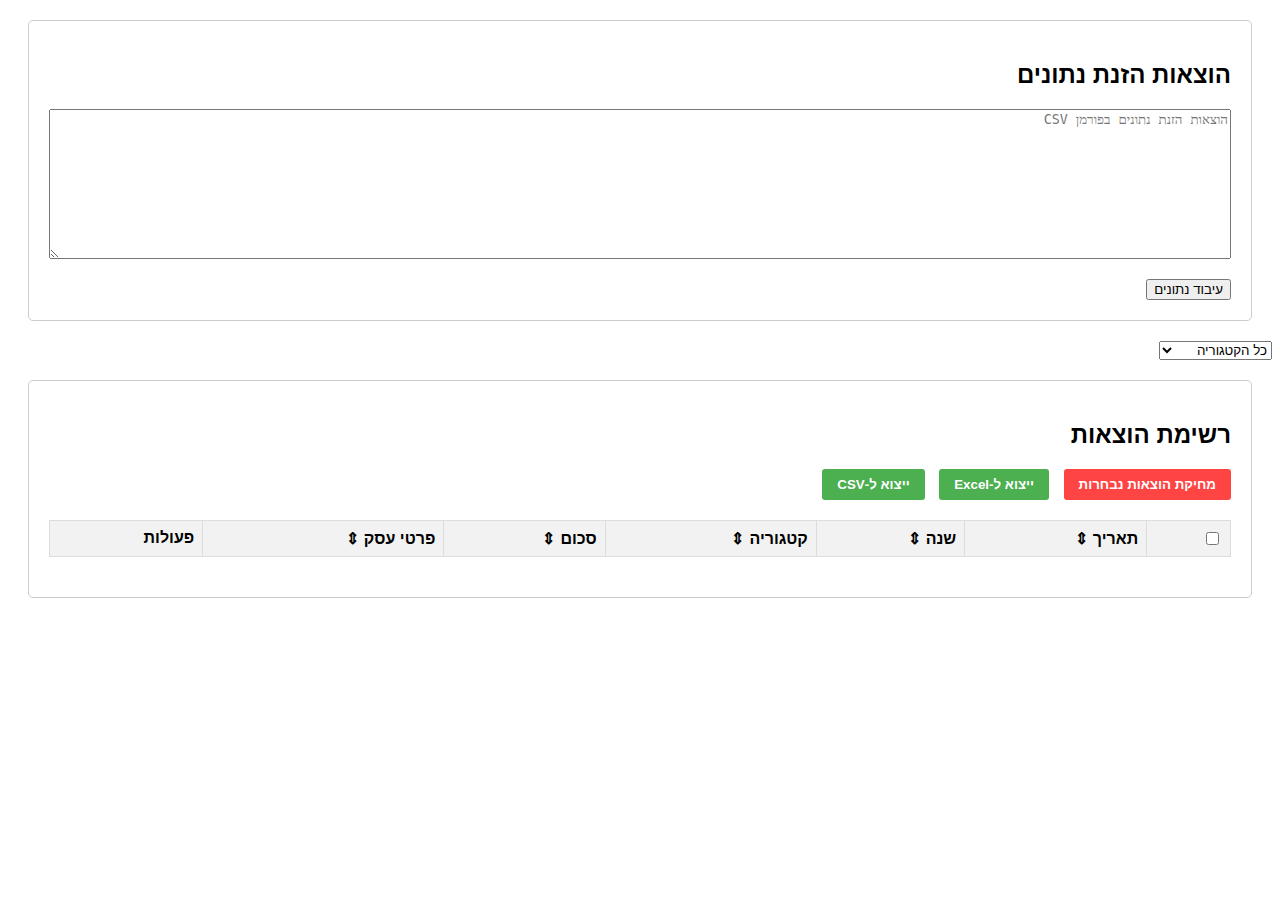
<file: h8RrXjLKE38z1pGzo.html>
<html><head><base href=".">
  <meta charset="UTF-8">
  <title>&#x5d4;&#x5d5;&#x5e6;&#x5d0;&#x5d5;&#x5ea; &#x5e0;&#x5d9;&#x5d4;&#x5d5;&#x5dc; &#x5ea;&#x5e7;&#x5e6;&#x5d9;&#x5d1; &quot;&#x5d3;&#x5e3;&quot;</title>
  <style>
    body { direction: rtl; font-family: Arial, sans-serif; }
    
    .input-section, .table-section {
      margin: 20px;
      padding: 20px;
      border: 1px solid #ccc;
      border-radius: 5px;
    }

    .expense-input {
      width: 100%;
      min-height: 150px;
      margin-bottom: 20px;
    }

    table {
      width: 100%;
      border-collapse: collapse;
      margin-top: 20px;
    }

    th, td {
      border: 1px solid #ddd;
      padding: 8px;
      text-align: right;
    }

    th { background-color: #f2f2f2; }

    .category-selector {
      margin: 10px 0;
    }

    .totals {
      margin-top: 20px;
      font-weight: bold;
    }

    .delete-row {
      background-color: #ff4444;
      color: white;
      border: none;
      padding: 5px 10px;
      cursor: pointer;
      border-radius: 3px;
    }

    .delete-row:hover {
      background-color: #cc0000;
    }

    .category-select {
      width: 100%;
      padding: 5px;
    }

    .category-select-wrapper {
      position: relative;
    }

    .category-autocomplete {
      position: absolute;
      top: 100%;
      left: 0;
      right: 0;
      background: white;
      border: 1px solid #ddd;
      border-top: none;
      max-height: 200px;
      overflow-y: auto;
      z-index: 1000;
      display: none;
    }

    .category-autocomplete div {
      padding: 8px;
      cursor: pointer;
    }

    .category-autocomplete div:hover {
      background-color: #f0f0f0;
    }

    .category-input {
      width: 100%;
      padding: 5px;
      box-sizing: border-box;
    }

    .select-checkbox {
      width: 18px;
      height: 18px;
      margin: 0;
    }

    .bulk-actions {
      margin: 10px 0;
    }

    .bulk-delete-btn {
      background-color: #ff4444;
      color: white;
      border: none;
      padding: 8px 15px;
      cursor: pointer;
      border-radius: 3px;
      font-weight: bold;
    }

    .bulk-delete-btn:hover {
      background-color: #cc0000;
    }

    .export-btn {
      background-color: #4CAF50;
      color: white;
      border: none;
      padding: 8px 15px;
      cursor: pointer;
      border-radius: 3px;
      font-weight: bold;
      margin-right: 10px;
    }

    .export-btn:hover {
      background-color: #45a049;
    }

    .selected-row {
      background-color: #fff3f3;
    }

    .sortable-header {
      cursor: pointer;
      user-select: none;
    }

    .sortable-header:hover {
      background-color: #e2e2e2;
    }

    .sort-icon::after {
      margin-right: 5px;
      content: '⇕';
    }

    .sort-asc::after {
      content: '↑';
    }

    .sort-desc::after {
      content: '↓';
    }
    
    .month-section {
      margin: 20px 0;
      padding: 10px;
      border: 1px solid #ddd;
      border-radius: 5px;
    }

    .month-header {
      display: flex;
      justify-content: space-between;
      align-items: center;
      padding: 10px;
      background: #f5f5f5;
      margin: -10px -10px 10px -10px;
      border-radius: 5px 5px 0 0;
    }

    .month-header label {
      display: flex;
      align-items: center;
      margin: 0 10px;
      cursor: pointer;
    }

    .month-total {
      font-weight: bold;  
    }

    .month-export-checkbox {
      margin-right: 10px;
      margin-left: 5px;
    }
  </style>
</head>
<body>
  <div class="input-section">
    <h2>&#x5d4;&#x5d5;&#x5e6;&#x5d0;&#x5d5;&#x5ea; &#x5d4;&#x5d6;&#x5e0;&#x5ea; &#x5e0;&#x5ea;&#x5d5;&#x5e0;&#x5d9;&#x5dd;</h2>
    <textarea id="expenseInput" class="expense-input" placeholder="&#x5d4;&#x5d5;&#x5e6;&#x5d0;&#x5d5;&#x5ea; &#x5d4;&#x5d6;&#x5e0;&#x5ea; &#x5e0;&#x5ea;&#x5d5;&#x5e0;&#x5d9;&#x5dd; &#x5d1;&#x5e4;&#x5d5;&#x5e8;&#x5de;&#x5df; CSV"></textarea>
    <button onclick="processData()">&#x5e2;&#x5d9;&#x5d1;&#x5d5;&#x5d3; &#x5e0;&#x5ea;&#x5d5;&#x5e0;&#x5d9;&#x5dd;</button>
  </div>

  <div class="category-selector">
    <select id="categoryFilter">
      <option value="all">&#x5db;&#x5dc; &#x5d4;&#x5e7;&#x5d8;&#x5d2;&#x5d5;&#x5e8;&#x5d9;&#x5d4;</option>
      <option value="&#x5d3;&#x5dc;&#x5e7;">&#x5d3;&#x5dc;&#x5e7;</option>
      <option value="&#x5d7;&#x5e0;&#x5d9;&#x5d9;&#x5d4;">&#x5d7;&#x5e0;&#x5d9;&#x5d9;&#x5d4;</option>
      <option value="&#x5d1;&#x5d9;&#x5d8;&#x5d5;&#x5d7; &#x5e8;&#x5db;&#x5d1;">&#x5d1;&#x5d9;&#x5d8;&#x5d5;&#x5d7; &#x5e8;&#x5db;&#x5d1;</option>
      <option value="&#x5e8;&#x5d9;&#x5e9;&#x5d5;&#x5d9; &#x5d5;&#x5de;&#x5e1;">&#x5e8;&#x5d9;&#x5e9;&#x5d5;&#x5d9; &#x5d5;&#x5de;&#x5e1;</option>
      <option value="&#x5ea;&#x5d7;&#x5d6;&#x5d5;&#x5e7;&#x5d4; &#x5d5;&#x5ea;&#x5d9;&#x5e7;&#x5d5;&#x5e0;&#x5d9;&#x5dd;">&#x5ea;&#x5d7;&#x5d6;&#x5d5;&#x5e7;&#x5d4; &#x5d5;&#x5ea;&#x5d9;&#x5e7;&#x5d5;&#x5e0;&#x5d9;&#x5dd;</option>
      <option value="&#x5e0;&#x5e1;&#x5d9;&#x5e2;&#x5d5;&#x5ea;">&#x5e0;&#x5e1;&#x5d9;&#x5e2;&#x5d5;&#x5ea;</option>
      <option value="&#x5d3;&#x5dc;&#x5e7; &#x5d5;&#x5e9;&#x5de;&#x5df;">&#x5d3;&#x5dc;&#x5e7; &#x5d5;&#x5e9;&#x5de;&#x5df;</option>
      <option value="&#x5d8;&#x5dc;&#x5e4;&#x5d5;&#x5df; &#x5d5;&#x5d0;&#x5d9;&#x5e0;&#x5d8;&#x5e8;&#x5e0;&#x5d8;">&#x5d8;&#x5dc;&#x5e4;&#x5d5;&#x5df; &#x5d5;&#x5d0;&#x5d9;&#x5e0;&#x5d8;&#x5e8;&#x5e0;&#x5d8;</option>
      <option value="&#x5d1;&#x5d9;&#x5d8;&#x5d5;&#x5d7; &#x5d7;&#x5d9;&#x5d9;&#x5dd;">&#x5d1;&#x5d9;&#x5d8;&#x5d5;&#x5d7; &#x5d7;&#x5d9;&#x5d9;&#x5dd;</option>
      <option value="&#x5d1;&#x5d9;&#x5d8;&#x5d5;&#x5d7; &#x5d1;&#x5e8;&#x5d9;&#x5d0;&#x5d5;&#x5ea;">&#x5d1;&#x5d9;&#x5d8;&#x5d5;&#x5d7; &#x5d1;&#x5e8;&#x5d9;&#x5d0;&#x5d5;&#x5ea;</option>
      <option value="&#x5e7;&#x5e0;&#x5d9;&#x5d5;&#x5ea;">&#x5e7;&#x5e0;&#x5d9;&#x5d5;&#x5ea;</option>
      <option value="&#x5de;&#x5d6;&#x5d5;&#x5df;">&#x5de;&#x5d6;&#x5d5;&#x5df;</option>
      <option value="&#x5d1;&#x5d9;&#x5dc;&#x5d5;&#x5d9;&#x5d9;&#x5dd;">&#x5d1;&#x5d9;&#x5dc;&#x5d5;&#x5d9;&#x5d9;&#x5dd;</option>
      <option value="&#x5e0;&#x5d5;&#x5e4;&#x5e9;">&#x5e0;&#x5d5;&#x5e4;&#x5e9;</option>
      <option value="&#x5d7;&#x5d9;&#x5e0;&#x5d5;&#x5da;">&#x5d7;&#x5d9;&#x5e0;&#x5d5;&#x5da;</option>
      <option value="&#x5e8;&#x5db;&#x5d9;&#x5e9;&#x5d5;&#x5ea;">&#x5e8;&#x5db;&#x5d9;&#x5e9;&#x5d5;&#x5ea;</option>
      <option value="&#x5e9;&#x5d5;&#x5e0;&#x5d5;&#x5ea;">&#x5e9;&#x5d5;&#x5e0;&#x5d5;&#x5ea;</option>
      <option value="&#x5d4;&#x5dc;&#x5d5;&#x5d5;&#x5d0;&#x5d5;&#x5ea;">&#x5d4;&#x5dc;&#x5d5;&#x5d5;&#x5d0;&#x5d5;&#x5ea;</option>
      <option value="&#x5d7;&#x5d5;&#x5d1;&#x5d5;&#x5ea;">&#x5d7;&#x5d5;&#x5d1;&#x5d5;&#x5ea;</option>
      <option value="&#x5d4;&#x5db;&#x5e0;&#x5e1;&#x5d5;&#x5ea;">&#x5d4;&#x5db;&#x5e0;&#x5e1;&#x5d5;&#x5ea;</option>
      <option value="&#x5d7;&#x5e1;&#x5db;&#x5d5;&#x5e0;&#x5d5;&#x5ea;">&#x5d7;&#x5e1;&#x5db;&#x5d5;&#x5e0;&#x5d5;&#x5ea;</option>
      <option value="&#x5d4;&#x5e9;&#x5e7;&#x5e2;&#x5d5;&#x5ea;">&#x5d4;&#x5e9;&#x5e7;&#x5e2;&#x5d5;&#x5ea;</option>
    </select>
  </div>

  <div class="table-section">
    <h2>&#x5e8;&#x5e9;&#x5d9;&#x5de;&#x5ea; &#x5d4;&#x5d5;&#x5e6;&#x5d0;&#x5d5;&#x5ea;</h2>
    <div class="bulk-actions">
      <button onclick="deleteSelected()" class="bulk-delete-btn">&#x5de;&#x5d7;&#x5d9;&#x5e7;&#x5ea; &#x5d4;&#x5d5;&#x5e6;&#x5d0;&#x5d5;&#x5ea; &#x5e0;&#x5d1;&#x5d7;&#x5e8;&#x5d5;&#x5ea;</button>
      <button onclick="exportToExcel()" class="export-btn">&#x5d9;&#x5d9;&#x5e6;&#x5d5;&#x5d0; &#x5dc;-Excel</button>
      <button onclick="exportToCSV()" class="export-btn">&#x5d9;&#x5d9;&#x5e6;&#x5d5;&#x5d0; &#x5dc;-CSV</button>
    </div>
    <table id="expenseTable">
      <thead>
        <tr>
          <th><input type="checkbox" id="selectAll" onclick="toggleAllCheckboxes()"></th>
          <th class="sortable-header" data-sort="date">&#x5ea;&#x5d0;&#x5e8;&#x5d9;&#x5da;<span class="sort-icon"></span></th>
          <th class="sortable-header" data-sort="year">&#x5e9;&#x5e0;&#x5d4;<span class="sort-icon"></span></th>
          <th class="sortable-header" data-sort="category">&#x5e7;&#x5d8;&#x5d2;&#x5d5;&#x5e8;&#x5d9;&#x5d4;<span class="sort-icon"></span></th>
          <th class="sortable-header" data-sort="amount">&#x5e1;&#x5db;&#x5d5;&#x5dd;<span class="sort-icon"></span></th>
          <th class="sortable-header" data-sort="business">&#x5e4;&#x5e8;&#x5d8;&#x5d9; &#x5e2;&#x5e1;&#x5e7;<span class="sort-icon"></span></th>
          <th>&#x5e4;&#x5e2;&#x5d5;&#x5dc;&#x5d5;&#x5ea;</th>
        </tr>
      </thead>
      <tbody id="expenseTableBody"></tbody>
    </table>
    <div class="totals" id="totalExpenses"></div>
  </div>
  
  <div id="monthlyExpenses"></div>

  <script>let expenses = [];
const categories = ["דלק", "חניה", "אחזקת משרד", "משרדיות", "מערכות לעבודה", "ייעוץ", "דומיין ואיחסון", "טלפון", "תרומות", "ביטוח רכב", "פייסבוק", "אחזקת רכב", "גוגל", "קורסים ותוכנות", "שירותי סלולר", "אינטרנט", "רכישת לידים", "כתיבת תוכן", "קישורים", "כיבוד", "ארנונה", "חשמל", "מים"];
function toggleAllCheckboxes() {
  const selectAll = document.getElementById('selectAll');
  const allCheckboxes = document.querySelectorAll('.select-checkbox, .month-select-all');
  allCheckboxes.forEach(checkbox => {
    checkbox.checked = selectAll.checked;
    const row = checkbox.closest('tr');
    if (row) {
      if (selectAll.checked) {
        row.classList.add('selected-row');
      } else {
        row.classList.remove('selected-row');
      }
    }
  });
}
function deleteSelected() {
  const selectedRows = document.querySelectorAll('.select-checkbox:checked');
  if (selectedRows.length === 0) {
    alert('נא לבחור לפחות הוצאה אחת למחיקה');
    return;
  }
  if (confirm(`האם אתה בטוח שברצונך למחוק ${selectedRows.length} הוצאות?`)) {
    const idsToDelete = Array.from(selectedRows).map(checkbox => checkbox.dataset.expenseId);
    expenses = expenses.filter(exp => !idsToDelete.includes(exp.id.toString()));
    updateTable();
    document.getElementById('selectAll').checked = false;
  }
}
function createCategorySelect(selectedCategory) {
  const wrapper = document.createElement('div');
  wrapper.className = 'category-select-wrapper';
  const input = document.createElement('input');
  input.type = 'text';
  input.className = 'category-input';
  input.value = selectedCategory;
  const autocompleteDiv = document.createElement('div');
  autocompleteDiv.className = 'category-autocomplete';
  input.addEventListener('input', function () {
    const value = this.value.toLowerCase();
    autocompleteDiv.innerHTML = '';
    const filtered = categories.filter(cat => cat.toLowerCase().includes(value));
    if (filtered.length && value) {
      autocompleteDiv.style.display = 'block';
      filtered.forEach(cat => {
        const div = document.createElement('div');
        div.textContent = cat;
        div.onclick = function () {
          input.value = cat;
          autocompleteDiv.style.display = 'none';
          const businessName = input.closest('tr').cells[5].textContent;
          expenses = expenses.map(exp => {
            if (exp.business === businessName) {
              return {
                ...exp,
                category: cat
              };
            }
            return exp;
          });
          updateTable();
        };
        autocompleteDiv.appendChild(div);
      });
    } else {
      autocompleteDiv.style.display = 'none';
    }
  });
  input.addEventListener('blur', function () {
    setTimeout(() => {
      autocompleteDiv.style.display = 'none';
    }, 200);
  });
  input.addEventListener('keypress', function (e) {
    if (e.key === 'Enter') {
      e.preventDefault();
      const newCategory = this.value;
      const businessName = this.closest('tr').cells[5].textContent;
      expenses = expenses.map(exp => {
        if (exp.business === businessName) {
          return {
            ...exp,
            category: newCategory
          };
        }
        return exp;
      });
      updateTable();
    }
  });
  input.addEventListener('change', e => {
    const newCategory = e.target.value;
    const businessName = e.target.closest('tr').cells[5].textContent;
    expenses = expenses.map(exp => {
      if (exp.business === businessName) {
        return {
          ...exp,
          category: newCategory
        };
      }
      return exp;
    });
    updateTable();
  });
  wrapper.appendChild(input);
  wrapper.appendChild(autocompleteDiv);
  return wrapper;
}
function processData() {
  const input = document.getElementById('expenseInput').value;
  try {
    const newExpenses = parseCSVInput(input);
    expenses = [...expenses, ...newExpenses];
    updateTable();
    document.getElementById('expenseInput').value = '';
  } catch (e) {
    alert('שגיאה בעיבוד הנתונים: ' + e.message);
  }
}
function parseCSVInput(input) {
  const lines = input.split('\n');
  const parsedExpenses = [];
  for (let i = 1; i < lines.length; i++) {
    if (lines[i].trim() === '') continue;
    const matches = lines[i].match(/(".*?"|[^",\s]+)(?=\s*,|\s*$)/g);
    if (!matches || matches.length < 3) continue;
    const [date, business, amount, category] = matches.map(val => val.replace(/^"|"$/g, '').trim());
    if (date && business && amount) {
      const [day, month, year] = date.split('/');
      parsedExpenses.push({
        id: Date.now() + Math.random(),
        date: new Date(year, month - 1, day),
        business,
        amount: parseFloat(amount.replace(',', '')),
        category: category || 'כללי'
      });
    }
  }
  return parsedExpenses;
}
function updateTable() {
  const monthlyContainer = document.getElementById('monthlyExpenses');
  monthlyContainer.innerHTML = '';
  const categoryFilter = document.getElementById('categoryFilter').value;
  let filteredExpenses = expenses;
  if (categoryFilter !== 'all') {
    filteredExpenses = expenses.filter(exp => exp.category === categoryFilter);
  }
  const monthlyGroups = groupExpensesByMonth(filteredExpenses);
  const sortedMonths = Object.keys(monthlyGroups).sort((a, b) => {
    const [monthA, yearA] = a.split('-');
    const [monthB, yearB] = b.split('-');
    return yearB - yearA || monthB - monthA;
  });
  sortedMonths.forEach(monthKey => {
    const [month, year] = monthKey.split('-');
    const monthExpenses = monthlyGroups[monthKey];
    monthExpenses.sort((a, b) => {
      let valueA, valueB;
      switch (currentSort.column) {
        case 'date':
          valueA = a.date.getTime();
          valueB = b.date.getTime();
          break;
        case 'year':
          valueA = a.date.getFullYear();
          valueB = b.date.getFullYear();
          break;
        case 'category':
          valueA = a.category;
          valueB = b.category;
          break;
        case 'amount':
          valueA = a.amount;
          valueB = b.amount;
          break;
        case 'business':
          valueA = a.business;
          valueB = b.business;
          break;
        default:
          valueA = a.date.getTime();
          valueB = b.date.getTime();
      }
      if (currentSort.direction === 'asc') {
        return valueA > valueB ? 1 : -1;
      } else {
        return valueA < valueB ? 1 : -1;
      }
    });
    const monthSection = document.createElement('div');
    monthSection.className = 'month-section';
    const monthHeader = document.createElement('div');
    monthHeader.className = 'month-header';
    const monthTitle = document.createElement('h3');
    monthTitle.textContent = `${getMonthName(parseInt(month))} ${year}`;
    const exportCheckbox = document.createElement('input');
    exportCheckbox.type = 'checkbox';
    exportCheckbox.className = 'month-export-checkbox';
    exportCheckbox.dataset.month = monthKey;
    const checkboxLabel = document.createElement('label');
    checkboxLabel.appendChild(exportCheckbox);
    checkboxLabel.appendChild(document.createTextNode(' בחר לייצוא'));
    const monthTotal = document.createElement('div');
    const totalSum = monthExpenses.reduce((sum, exp) => sum + exp.amount, 0);
    monthTotal.className = 'month-total';
    monthTotal.textContent = `סה"כ: ${totalSum.toFixed(2)} ₪`;
    monthHeader.appendChild(monthTitle);
    monthHeader.appendChild(checkboxLabel);
    monthHeader.appendChild(monthTotal);
    monthSection.appendChild(monthHeader);
    const table = document.createElement('table');
    table.id = `expense-table-${monthKey}`;
    const thead = document.createElement('thead');
    thead.innerHTML = `
      <tr>
        <th><input type="checkbox" class="month-select-all" data-month="${monthKey}"></th>
        <th class="sortable-header" data-sort="date">תאריך<span class="sort-icon"></span></th>
        <th class="sortable-header" data-sort="year">שנה<span class="sort-icon"></span></th>
        <th class="sortable-header" data-sort="category">קטגוריה<span class="sort-icon"></span></th>
        <th class="sortable-header" data-sort="amount">סכום<span class="sort-icon"></span></th>
        <th class="sortable-header" data-sort="business">פרטי עסק<span class="sort-icon"></span></th>
        <th>פעולות</th>
      </tr>
    `;
    table.appendChild(thead);
    const tbody = document.createElement('tbody');
    monthExpenses.forEach(expense => {
      const row = tbody.insertRow();
      const checkboxCell = row.insertCell(0);
      const checkbox = document.createElement('input');
      checkbox.type = 'checkbox';
      checkbox.className = 'select-checkbox';
      checkbox.dataset.expenseId = expense.id;
      checkbox.dataset.month = monthKey;
      checkbox.addEventListener('change', function () {
        if (this.checked) {
          row.classList.add('selected-row');
        } else {
          row.classList.remove('selected-row');
          document.querySelector(`.month-select-all[data-month="${monthKey}"]`).checked = false;
        }
      });
      checkboxCell.appendChild(checkbox);
      const dateCell = row.insertCell(1);
      dateCell.textContent = `${expense.date.getDate()}/${expense.date.getMonth() + 1}`;
      row.insertCell(2).textContent = expense.date.getFullYear();
      const categoryCell = row.insertCell(3);
      const categoryWrapper = createCategorySelect(expense.category);
      const categoryInput = categoryWrapper.querySelector('input');
      categoryInput.addEventListener('change', e => {
        expense.category = e.target.value;
        updateTable();
      });
      categoryCell.appendChild(categoryWrapper);
      row.insertCell(4).textContent = expense.amount.toFixed(2) + ' ₪';
      row.insertCell(5).textContent = expense.business;
      const deleteCell = row.insertCell(6);
      const deleteButton = document.createElement('button');
      deleteButton.textContent = 'מחק';
      deleteButton.className = 'delete-row';
      deleteButton.onclick = () => deleteExpense(expense.id);
      deleteCell.appendChild(deleteButton);
    });
    table.appendChild(tbody);
    monthSection.appendChild(table);
    monthlyContainer.appendChild(monthSection);
  });
  document.querySelectorAll('.month-select-all').forEach(checkbox => {
    checkbox.addEventListener('change', function () {
      const monthKey = this.dataset.month;
      const monthCheckboxes = document.querySelectorAll(`.select-checkbox[data-month="${monthKey}"]`);
      monthCheckboxes.forEach(cb => {
        cb.checked = this.checked;
        const row = cb.closest('tr');
        if (this.checked) {
          row.classList.add('selected-row');
        } else {
          row.classList.remove('selected-row');
        }
      });
    });
  });
  initSortableHeaders();
}
function deleteExpense(id) {
  if (confirm('האם אתה בטוח שברצונך למחוק הוצאה זו?')) {
    expenses = expenses.filter(exp => exp.id !== id);
    updateTable();
  }
}
function exportToCSV() {
  const selectedMonths = getSelectedMonths();
  if (selectedMonths.length === 0) {
    alert('נא לבחור לפחות חודש אחד לייצוא');
    return;
  }

  let csvContent = "תאריך,שנה,קטגוריה,סכום,פרטי עסק\n";
  const filteredExpenses = getFilteredExpenses().filter(expense => {
    const monthKey = `${expense.date.getMonth() + 1}-${expense.date.getFullYear()}`;
    return selectedMonths.includes(monthKey);
  });
  
  filteredExpenses.forEach(expense => {
    const date = `${expense.date.getDate()}/${expense.date.getMonth() + 1}/${expense.date.getFullYear()}`;
    const row = [date, expense.date.getFullYear(), expense.category, expense.amount.toFixed(2), expense.business]
      .map(cell => `"${cell}"`).join(',');
    csvContent += row + '\n';
  });
  
  downloadFile(csvContent, 'expenses.csv', 'text/csv;charset=utf-8;');
}

function exportToExcel() {
  const selectedMonths = getSelectedMonths();
  if (selectedMonths.length === 0) {
    alert('נא לבחור לפחות חודש אחד לייצוא');
    return;
  }

  let excelContent = '<html xmlns:o="urn:schemas-microsoft-com:office:office" xmlns:x="urn:schemas-microsoft-com:office:excel" xmlns="http://www.w3.org/TR/REC-html40">';
  excelContent += '<head><!--[if gte mso 9]><xml><x:ExcelWorkbook><x:ExcelWorksheets><x:ExcelWorksheet><x:Name>Expenses</x:Name><x:WorksheetOptions><x:DisplayGridlines/></x:WorksheetOptions></x:ExcelWorksheet></x:ExcelWorksheets></x:ExcelWorkbook></xml><![endif]--></head>';
  excelContent += '<body><table>';
  excelContent += '<tr><th>תאריך</th><th>שנה</th><th>קטגוריה</th><th>סכום</th><th>פרטי עסק</th></tr>';
  
  const filteredExpenses = getFilteredExpenses().filter(expense => {
    const monthKey = `${expense.date.getMonth() + 1}-${expense.date.getFullYear()}`;
    return selectedMonths.includes(monthKey);
  });
  
  filteredExpenses.forEach(expense => {
    const date = `${expense.date.getDate()}/${expense.date.getMonth() + 1}/${expense.date.getFullYear()}`;
    excelContent += `<tr>
            <td>${date}</td>
            <td>${expense.date.getFullYear()}</td>
            <td>${expense.category}</td>
            <td>${expense.amount.toFixed(2)}</td>
            <td>${expense.business}</td>
        </tr>`;
  });
  
  excelContent += '</table></body></html>';
  downloadFile(excelContent, 'expenses.xls', 'application/vnd.ms-excel');
}

function getSelectedMonths() {
  const checkboxes = document.querySelectorAll('.month-export-checkbox:checked');
  return Array.from(checkboxes).map(cb => cb.dataset.month);
}

function getFilteredExpenses() {
  const categoryFilter = document.getElementById('categoryFilter').value;
  if (categoryFilter === 'all') {
    return expenses;
  }
  return expenses.filter(exp => exp.category === categoryFilter);
}

function downloadFile(content, fileName, mimeType) {
  const blob = new Blob(['\ufeff' + content], {
    type: mimeType
  });
  const url = window.URL.createObjectURL(blob);
  const downloadLink = document.createElement('a');
  downloadLink.href = url;
  downloadLink.download = fileName;
  document.body.appendChild(downloadLink);
  downloadLink.click();
  document.body.removeChild(downloadLink);
  window.URL.revokeObjectURL(url);
}

let currentSort = {
  column: 'date',
  direction: 'desc'
};

function initSortableHeaders() {
  document.querySelectorAll('.sortable-header').forEach(header => {
    header.addEventListener('click', () => {
      const column = header.dataset.sort;
      if (currentSort.column === column) {
        currentSort.direction = currentSort.direction === 'asc' ? 'desc' : 'asc';
      } else {
        currentSort.column = column;
        currentSort.direction = 'asc';
      }
      document.querySelectorAll('.sortable-header .sort-icon').forEach(icon => {
        icon.className = 'sort-icon';
      });
      const icon = header.querySelector('.sort-icon');
      icon.className = `sort-icon sort-${currentSort.direction}`;
      updateTable();
    });
  });
}

function groupExpensesByMonth(expenses) {
  return expenses.reduce((groups, expense) => {
    const monthKey = `${expense.date.getMonth() + 1}-${expense.date.getFullYear()}`;
    if (!groups[monthKey]) {
      groups[monthKey] = [];
    }
    groups[monthKey].push(expense);
    return groups;
  }, {});
}

function getMonthName(monthNum) {
  const months = ['ינואר', 'פברואר', 'מרץ', 'אפריל', 'מאי', 'יוני', 'יולי', 'אוגוסט', 'ספטמבר', 'אוקטובר', 'נובמבר', 'דצמבר'];
  return months[monthNum - 1];
}

document.getElementById('categoryFilter').addEventListener('change', updateTable);
document.addEventListener('DOMContentLoaded', initSortableHeaders);
</script>
</body>
</html>
</file>
